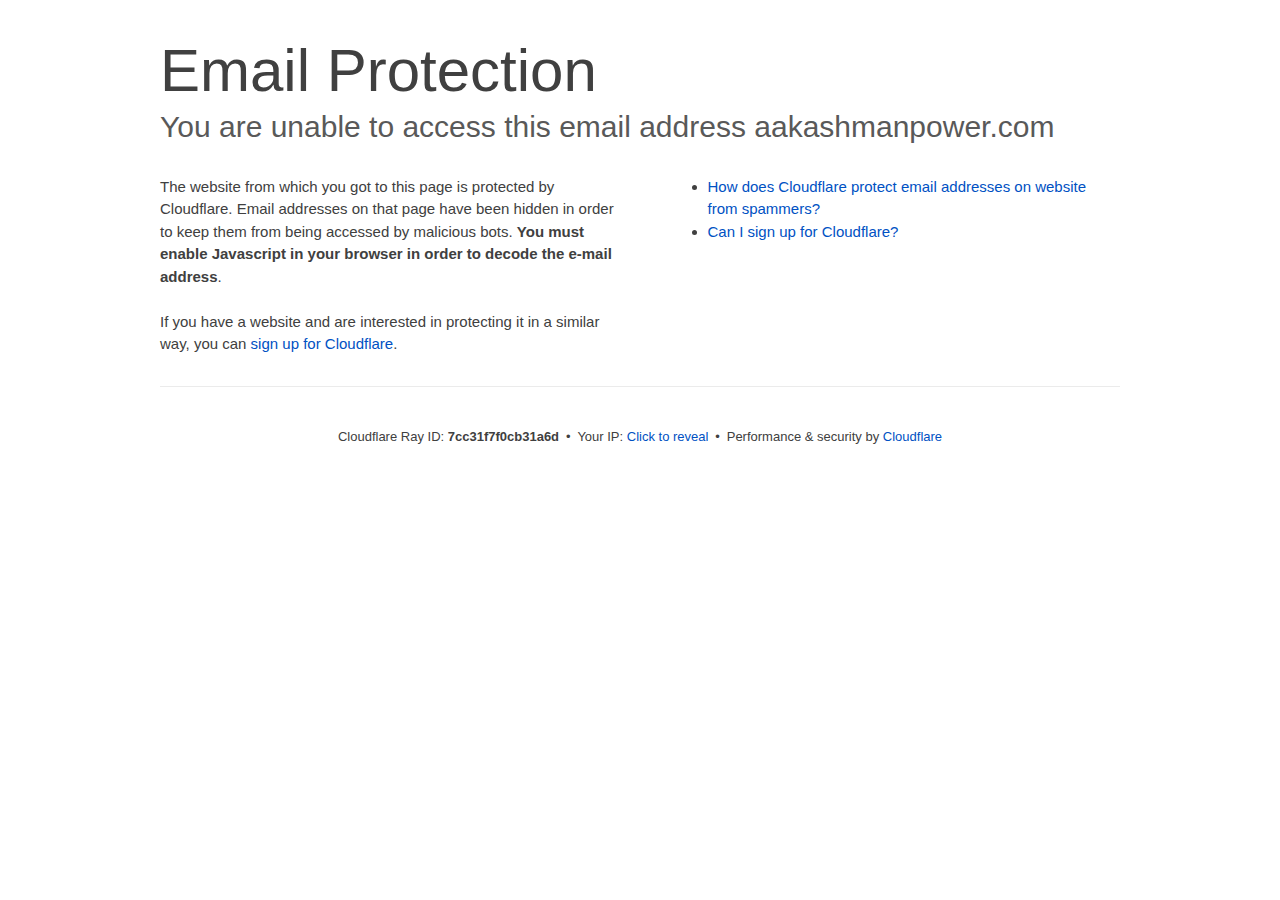
<file: cdn-cgi/l/email-protection/index.html>
<!DOCTYPE html>
<!--[if lt IE 7]> <html class="no-js ie6 oldie" lang="en-US"> <![endif]--><!--[if IE 7]>    <html class="no-js ie7 oldie" lang="en-US"> <![endif]--><!--[if IE 8]>    <html class="no-js ie8 oldie" lang="en-US"> <![endif]--><!--[if gt IE 8]><!--><html class="no-js" lang="en-US"> <!--<![endif]-->
<head>
<title>Email Protection | Cloudflare</title>
<meta charset="UTF-8">
<meta http-equiv="Content-Type" content="text/html; charset=UTF-8">
<meta http-equiv="X-UA-Compatible" content="IE=Edge">
<meta name="robots" content="noindex, nofollow">
<meta name="viewport" content="width=device-width,initial-scale=1">
<link rel="stylesheet" id="cf_styles-css" href="/cdn-cgi/styles/cf.errors.css">
<!--[if lt IE 9]><link rel="stylesheet" id='cf_styles-ie-css' href="/cdn-cgi/styles/cf.errors.ie.css" /><![endif]-->
<style>body{margin:0;padding:0}</style>


<!--[if gte IE 10]><!-->
<script>if (!navigator.cookieEnabled) {
    window.addEventListener('DOMContentLoaded', function () {
      var cookieEl = document.getElementById('cookie-alert');
      cookieEl.style.display = 'block';
    })
  }</script>
<!--<![endif]-->


</head>
<body>
  <div id="cf-wrapper">
    <div class="cf-alert cf-alert-error cf-cookie-error" id="cookie-alert" data-translate="enable_cookies">Please enable cookies.</div>
    <div id="cf-error-details" class="cf-error-details-wrapper">
      <div class="cf-wrapper cf-header cf-error-overview">
        <h1 data-translate="block_headline">Email Protection</h1>
        <h2 class="cf-subheadline"><span data-translate="unable_to_access">You are unable to access this email address</span> aakashmanpower.com</h2>
      </div><!-- /.header -->

      <div class="cf-section cf-wrapper">
        <div class="cf-columns two">
          <div class="cf-column">
            <p>The website from which you got to this page is protected by Cloudflare. Email addresses on that page have been hidden in order to keep them from being accessed by malicious bots. <strong>You must enable Javascript in your browser in order to decode the e-mail address</strong>.</p>
            <p>If you have a website and are interested in protecting it in a similar way, you can <a rel="noopener noreferrer" href="https://www.cloudflare.com/sign-up?utm_source=email_protection">sign up for Cloudflare</a>.</p>
          </div>

          <div class="cf-column">
            <div class="grid_4">
              <div class="rail">
                  <div class="panel">
                      <ul class="nobullets">
                        <li><a rel="noopener noreferrer" class="modal-link-faq" href="https://support.cloudflare.com/hc/en-us/articles/200170016-What-is-Email-Address-Obfuscation-">How does Cloudflare protect email addresses on website from spammers?</a></li>
                        <li><a rel="noopener noreferrer" class="modal-link-faq" href="https://support.cloudflare.com/hc/en-us/categories/200275218-Getting-Started">Can I sign up for Cloudflare?</a></li>
                    </ul>
                </div>
              </div>
            </div>
          </div>
        </div>
      </div><!-- /.section -->

      <div class="cf-error-footer cf-wrapper w-240 lg:w-full py-10 sm:py-4 sm:px-8 mx-auto text-center sm:text-left border-solid border-0 border-t border-gray-300">
  <p class="text-13">
    <span class="cf-footer-item sm:block sm:mb-1">Cloudflare Ray ID: <strong class="font-semibold">7cc31f7f0cb31a6d</strong></span>
    <span class="cf-footer-separator sm:hidden">&bull;</span>
    <span id="cf-footer-item-ip" class="cf-footer-item hidden sm:block sm:mb-1">
      Your IP:
      <button type="button" id="cf-footer-ip-reveal" class="cf-footer-ip-reveal-btn">Click to reveal</button>
      <span class="hidden" id="cf-footer-ip">2a02:4780:11::1d</span>
      <span class="cf-footer-separator sm:hidden">&bull;</span>
    </span>
    <span class="cf-footer-item sm:block sm:mb-1"><span>Performance &amp; security by</span> <a rel="noopener noreferrer" href="https://www.cloudflare.com/5xx-error-landing" id="brand_link" target="_blank">Cloudflare</a></span>
    
  </p>
  <script>(function(){function d(){var b=a.getElementById("cf-footer-item-ip"),c=a.getElementById("cf-footer-ip-reveal");b&&"classList"in b&&(b.classList.remove("hidden"),c.addEventListener("click",function(){c.classList.add("hidden");a.getElementById("cf-footer-ip").classList.remove("hidden")}))}var a=document;document.addEventListener&&a.addEventListener("DOMContentLoaded",d)})();</script>
</div><!-- /.error-footer -->


    </div><!-- /#cf-error-details -->
  </div><!-- /#cf-wrapper -->

  <script>window._cf_translation = {};</script>

</body>
</html>
</file>
<file: cdn-cgi/styles/cf.errors.css>
#cf-wrapper a,#cf-wrapper abbr,#cf-wrapper article,#cf-wrapper aside,#cf-wrapper b,#cf-wrapper big,#cf-wrapper blockquote,#cf-wrapper body,#cf-wrapper canvas,#cf-wrapper caption,#cf-wrapper center,#cf-wrapper cite,#cf-wrapper code,#cf-wrapper dd,#cf-wrapper del,#cf-wrapper details,#cf-wrapper dfn,#cf-wrapper div,#cf-wrapper dl,#cf-wrapper dt,#cf-wrapper em,#cf-wrapper embed,#cf-wrapper fieldset,#cf-wrapper figcaption,#cf-wrapper figure,#cf-wrapper footer,#cf-wrapper form,#cf-wrapper h1,#cf-wrapper h2,#cf-wrapper h3,#cf-wrapper h4,#cf-wrapper h5,#cf-wrapper h6,#cf-wrapper header,#cf-wrapper hgroup,#cf-wrapper html,#cf-wrapper i,#cf-wrapper iframe,#cf-wrapper img,#cf-wrapper label,#cf-wrapper legend,#cf-wrapper li,#cf-wrapper mark,#cf-wrapper menu,#cf-wrapper nav,#cf-wrapper object,#cf-wrapper ol,#cf-wrapper output,#cf-wrapper p,#cf-wrapper pre,#cf-wrapper s,#cf-wrapper samp,#cf-wrapper section,#cf-wrapper small,#cf-wrapper span,#cf-wrapper strike,#cf-wrapper strong,#cf-wrapper sub,#cf-wrapper summary,#cf-wrapper sup,#cf-wrapper table,#cf-wrapper tbody,#cf-wrapper td,#cf-wrapper tfoot,#cf-wrapper th,#cf-wrapper thead,#cf-wrapper tr,#cf-wrapper tt,#cf-wrapper u,#cf-wrapper ul{margin:0;padding:0;border:0;font:inherit;font-size:100%;text-decoration:none;vertical-align:baseline}#cf-wrapper a img{border:none}#cf-wrapper article,#cf-wrapper aside,#cf-wrapper details,#cf-wrapper figcaption,#cf-wrapper figure,#cf-wrapper footer,#cf-wrapper header,#cf-wrapper hgroup,#cf-wrapper menu,#cf-wrapper nav,#cf-wrapper section,#cf-wrapper summary{display:block}#cf-wrapper .cf-columns:after,#cf-wrapper .cf-columns:before,#cf-wrapper .cf-section:after,#cf-wrapper .cf-section:before,#cf-wrapper .cf-wrapper:after,#cf-wrapper .cf-wrapper:before,#cf-wrapper .clearfix:after,#cf-wrapper .clearfix:before,#cf-wrapper section:after,#cf-wrapper section:before{content:" ";display:table}#cf-wrapper .cf-columns:after,#cf-wrapper .cf-section:after,#cf-wrapper .cf-wrapper:after,#cf-wrapper .clearfix:after,#cf-wrapper section:after{clear:both}#cf-wrapper{display:block;margin:0;padding:0;position:relative;text-align:left;width:100%;z-index:999999999;color:#404040!important;font-family:-apple-system,BlinkMacSystemFont,Segoe UI,Roboto,Oxygen,Ubuntu,Helvetica Neue,Arial,sans-serif!important;font-size:15px!important;line-height:1.5!important;text-decoration:none!important;letter-spacing:normal;-webkit-tap-highlight-color:rgba(246,139,31,.3);-webkit-font-smoothing:antialiased}#cf-wrapper .cf-section,#cf-wrapper section{background:0 0;display:block;margin-bottom:2em;margin-top:2em}#cf-wrapper .cf-wrapper{margin-left:auto;margin-right:auto;width:90%}#cf-wrapper .cf-columns{display:block;list-style:none;padding:0;width:100%}#cf-wrapper .cf-columns img,#cf-wrapper .cf-columns input,#cf-wrapper .cf-columns object,#cf-wrapper .cf-columns select,#cf-wrapper .cf-columns textarea{max-width:100%}#cf-wrapper .cf-columns>.cf-column{float:left;padding-bottom:45px;width:100%;box-sizing:border-box}@media screen and (min-width:49.2em){#cf-wrapper .cf-columns.cols-2>.cf-column:nth-child(n+3),#cf-wrapper .cf-columns.cols-3>.cf-column:nth-child(n+4),#cf-wrapper .cf-columns.cols-4>.cf-column:nth-child(n+3),#cf-wrapper .cf-columns.four>.cf-column:nth-child(n+3),#cf-wrapper .cf-columns.three>.cf-column:nth-child(n+4),#cf-wrapper .cf-columns.two>.cf-column:nth-child(n+3){padding-top:67.5px}#cf-wrapper .cf-columns>.cf-column{padding-bottom:0}#cf-wrapper .cf-columns.cols-2>.cf-column,#cf-wrapper .cf-columns.cols-4>.cf-column,#cf-wrapper .cf-columns.four>.cf-column,#cf-wrapper .cf-columns.two>.cf-column{padding-left:0;padding-right:22.5px;width:50%}#cf-wrapper .cf-columns.cols-2>.cf-column:nth-child(2n),#cf-wrapper .cf-columns.cols-4>.cf-column:nth-child(2n),#cf-wrapper .cf-columns.four>.cf-column:nth-child(2n),#cf-wrapper .cf-columns.two>.cf-column:nth-child(2n){padding-left:22.5px;padding-right:0}#cf-wrapper .cf-columns.cols-2>.cf-column:nth-child(odd),#cf-wrapper .cf-columns.cols-4>.cf-column:nth-child(odd),#cf-wrapper .cf-columns.four>.cf-column:nth-child(odd),#cf-wrapper .cf-columns.two>.cf-column:nth-child(odd){clear:left}#cf-wrapper .cf-columns.cols-3>.cf-column,#cf-wrapper .cf-columns.three>.cf-column{padding-left:30px;width:33.3333333333333%}#cf-wrapper .cf-columns.cols-3>.cf-column:first-child,#cf-wrapper .cf-columns.cols-3>.cf-column:nth-child(3n+1),#cf-wrapper .cf-columns.three>.cf-column:first-child,#cf-wrapper .cf-columns.three>.cf-column:nth-child(3n+1){clear:left;padding-left:0;padding-right:30px}#cf-wrapper .cf-columns.cols-3>.cf-column:nth-child(3n+2),#cf-wrapper .cf-columns.three>.cf-column:nth-child(3n+2){padding-left:15px;padding-right:15px}#cf-wrapper .cf-columns.cols-3>.cf-column:nth-child(-n+3),#cf-wrapper .cf-columns.three>.cf-column:nth-child(-n+3){padding-top:0}}@media screen and (min-width:66em){#cf-wrapper .cf-columns>.cf-column{padding-bottom:0}#cf-wrapper .cf-columns.cols-4>.cf-column,#cf-wrapper .cf-columns.four>.cf-column{padding-left:33.75px;width:25%}#cf-wrapper .cf-columns.cols-4>.cf-column:nth-child(odd),#cf-wrapper .cf-columns.four>.cf-column:nth-child(odd){clear:none}#cf-wrapper .cf-columns.cols-4>.cf-column:first-child,#cf-wrapper .cf-columns.cols-4>.cf-column:nth-child(4n+1),#cf-wrapper .cf-columns.four>.cf-column:first-child,#cf-wrapper .cf-columns.four>.cf-column:nth-child(4n+1){clear:left;padding-left:0;padding-right:33.75px}#cf-wrapper .cf-columns.cols-4>.cf-column:nth-child(4n+2),#cf-wrapper .cf-columns.four>.cf-column:nth-child(4n+2){padding-left:11.25px;padding-right:22.5px}#cf-wrapper .cf-columns.cols-4>.cf-column:nth-child(4n+3),#cf-wrapper .cf-columns.four>.cf-column:nth-child(4n+3){padding-left:22.5px;padding-right:11.25px}#cf-wrapper .cf-columns.cols-4>.cf-column:nth-child(n+5),#cf-wrapper .cf-columns.four>.cf-column:nth-child(n+5){padding-top:67.5px}#cf-wrapper .cf-columns.cols-4>.cf-column:nth-child(-n+4),#cf-wrapper .cf-columns.four>.cf-column:nth-child(-n+4){padding-top:0}}#cf-wrapper a{background:0 0;border:0;color:#0051c3;outline:0;text-decoration:none;-webkit-transition:all .15s ease;transition:all .15s ease}#cf-wrapper a:hover{background:0 0;border:0;color:#f68b1f}#cf-wrapper a:focus{background:0 0;border:0;color:#62a1d8;outline:0}#cf-wrapper a:active{background:0 0;border:0;color:#c16508;outline:0}#cf-wrapper h1,#cf-wrapper h2,#cf-wrapper h3,#cf-wrapper h4,#cf-wrapper h5,#cf-wrapper h6,#cf-wrapper p{color:#404040;margin:0;padding:0}#cf-wrapper h1,#cf-wrapper h2,#cf-wrapper h3{font-weight:400}#cf-wrapper h4,#cf-wrapper h5,#cf-wrapper h6,#cf-wrapper strong{font-weight:600}#cf-wrapper h1{font-size:36px;line-height:1.2}#cf-wrapper h2{font-size:30px;line-height:1.3}#cf-wrapper h3{font-size:25px;line-height:1.3}#cf-wrapper h4{font-size:20px;line-height:1.3}#cf-wrapper h5{font-size:15px}#cf-wrapper h6{font-size:13px}#cf-wrapper ol,#cf-wrapper ul{list-style:none;margin-left:3em}#cf-wrapper ul{list-style-type:disc}#cf-wrapper ol{list-style-type:decimal}#cf-wrapper em{font-style:italic}#cf-wrapper .cf-subheadline{color:#595959;font-weight:300}#cf-wrapper .cf-text-error{color:#bd2426}#cf-wrapper .cf-text-success{color:#9bca3e}#cf-wrapper ol+h2,#cf-wrapper ol+h3,#cf-wrapper ol+h4,#cf-wrapper ol+h5,#cf-wrapper ol+h6,#cf-wrapper ol+p,#cf-wrapper p+dl,#cf-wrapper p+ol,#cf-wrapper p+p,#cf-wrapper p+table,#cf-wrapper p+ul,#cf-wrapper ul+h2,#cf-wrapper ul+h3,#cf-wrapper ul+h4,#cf-wrapper ul+h5,#cf-wrapper ul+h6,#cf-wrapper ul+p{margin-top:1.5em}#cf-wrapper h1+p,#cf-wrapper p+h1,#cf-wrapper p+h2,#cf-wrapper p+h3,#cf-wrapper p+h4,#cf-wrapper p+h5,#cf-wrapper p+h6{margin-top:1.25em}#cf-wrapper h1+h2,#cf-wrapper h1+h3,#cf-wrapper h2+h3,#cf-wrapper h3+h4,#cf-wrapper h4+h5{margin-top:.25em}#cf-wrapper h2+p{margin-top:1em}#cf-wrapper h1+h4,#cf-wrapper h1+h5,#cf-wrapper h1+h6,#cf-wrapper h2+h4,#cf-wrapper h2+h5,#cf-wrapper h2+h6,#cf-wrapper h3+h5,#cf-wrapper h3+h6,#cf-wrapper h3+p,#cf-wrapper h4+p,#cf-wrapper h5+ol,#cf-wrapper h5+p,#cf-wrapper h5+ul{margin-top:.5em}#cf-wrapper .cf-btn{background-color:transparent;border:1px solid #999;color:#404040;font-size:14px;font-weight:400;line-height:1.2;margin:0;padding:.6em 1.33333em .53333em;-webkit-user-select:none;-moz-user-select:none;-ms-user-select:none;user-select:none;display:-moz-inline-stack;display:inline-block;vertical-align:middle;zoom:1;border-radius:2px;box-sizing:border-box;-webkit-transition:all .2s ease;transition:all .2s ease}#cf-wrapper .cf-btn:hover{background-color:#bfbfbf;border:1px solid #737373;color:#fff}#cf-wrapper .cf-btn:focus{color:inherit;outline:0;box-shadow:inset 0 0 4px rgba(0,0,0,.3)}#cf-wrapper .cf-btn.active,#cf-wrapper .cf-btn:active{background-color:#bfbfbf;border:1px solid #404040;color:#272727}#cf-wrapper .cf-btn::-moz-focus-inner{padding:0;border:0}#cf-wrapper .cf-btn .cf-caret{border-top-color:currentColor;margin-left:.25em;margin-top:.18333em}#cf-wrapper .cf-btn-primary{background-color:#2f7bbf;border:1px solid transparent;color:#fff}#cf-wrapper .cf-btn-primary:hover{background-color:#62a1d8;border:1px solid #2f7bbf;color:#fff}#cf-wrapper .cf-btn-primary.active,#cf-wrapper .cf-btn-primary:active,#cf-wrapper .cf-btn-primary:focus{background-color:#62a1d8;border:1px solid #163959;color:#fff}#cf-wrapper .cf-btn-danger,#cf-wrapper .cf-btn-error,#cf-wrapper .cf-btn-important{background-color:#bd2426;border-color:transparent;color:#fff}#cf-wrapper .cf-btn-danger:hover,#cf-wrapper .cf-btn-error:hover,#cf-wrapper .cf-btn-important:hover{background-color:#de5052;border-color:#bd2426;color:#fff}#cf-wrapper .cf-btn-danger.active,#cf-wrapper .cf-btn-danger:active,#cf-wrapper .cf-btn-danger:focus,#cf-wrapper .cf-btn-error.active,#cf-wrapper .cf-btn-error:active,#cf-wrapper .cf-btn-error:focus,#cf-wrapper .cf-btn-important.active,#cf-wrapper .cf-btn-important:active,#cf-wrapper .cf-btn-important:focus{background-color:#de5052;border-color:#521010;color:#fff}#cf-wrapper .cf-btn-accept,#cf-wrapper .cf-btn-success{background-color:#9bca3e;border:1px solid transparent;color:#fff}#cf-wrapper .cf-btn-accept:hover,#cf-wrapper .cf-btn-success:hover{background-color:#bada7a;border:1px solid #9bca3e;color:#fff}#cf-wrapper .active.cf-btn-accept,#cf-wrapper .cf-btn-accept:active,#cf-wrapper .cf-btn-accept:focus,#cf-wrapper .cf-btn-success.active,#cf-wrapper .cf-btn-success:active,#cf-wrapper .cf-btn-success:focus{background-color:#bada7a;border:1px solid #516b1d;color:#fff}#cf-wrapper .cf-btn-accept{color:transparent;font-size:0;height:36.38px;overflow:hidden;position:relative;text-indent:0;width:36.38px;white-space:nowrap}#cf-wrapper input,#cf-wrapper select,#cf-wrapper textarea{background:#fff!important;border:1px solid #999!important;color:#404040!important;font-size:.86667em!important;line-height:1.24!important;margin:0 0 1em!important;max-width:100%!important;outline:0!important;padding:.45em .75em!important;vertical-align:middle!important;display:-moz-inline-stack;display:inline-block;zoom:1;box-sizing:border-box;-webkit-transition:all .2s ease;transition:all .2s ease;border-radius:2px}#cf-wrapper input:hover,#cf-wrapper select:hover,#cf-wrapper textarea:hover{border-color:gray}#cf-wrapper input:focus,#cf-wrapper select:focus,#cf-wrapper textarea:focus{border-color:#2f7bbf;outline:0;box-shadow:0 0 8px rgba(47,123,191,.5)}#cf-wrapper fieldset{width:100%}#cf-wrapper label{display:block;font-size:13px;margin-bottom:.38333em}#cf-wrapper .cf-form-stacked .select2-container,#cf-wrapper .cf-form-stacked input,#cf-wrapper .cf-form-stacked select,#cf-wrapper .cf-form-stacked textarea{display:block;width:100%}#cf-wrapper .cf-form-stacked input[type=button],#cf-wrapper .cf-form-stacked input[type=checkbox],#cf-wrapper .cf-form-stacked input[type=submit]{display:-moz-inline-stack;display:inline-block;vertical-align:middle;zoom:1;width:auto}#cf-wrapper .cf-form-actions{text-align:right}#cf-wrapper .cf-alert{background-color:#f9b169;border:1px solid #904b06;color:#404040;font-size:13px;padding:7.5px 15px;position:relative;vertical-align:middle;border-radius:2px}#cf-wrapper .cf-alert:empty{display:none}#cf-wrapper .cf-alert .cf-close{border:1px solid transparent;color:inherit;font-size:18.75px;line-height:1;padding:0;position:relative;right:-18.75px;top:0}#cf-wrapper .cf-alert .cf-close:hover{background-color:transparent;border-color:currentColor;color:inherit}#cf-wrapper .cf-alert-danger,#cf-wrapper .cf-alert-error{background-color:#de5052;border-color:#521010;color:#fff}#cf-wrapper .cf-alert-success{background-color:#bada7a;border-color:#516b1d;color:#516b1d}#cf-wrapper .cf-alert-warning{background-color:#f9b169;border-color:#904b06;color:#404040}#cf-wrapper .cf-alert-info{background-color:#62a1d8;border-color:#163959;color:#163959}#cf-wrapper .cf-alert-nonessential{background-color:#ebebeb;border-color:#999;color:#404040}#cf-wrapper .cf-icon-exclamation-sign{background:url(/cdn-cgi/images/icon-exclamation.png?1376755637) 50% no-repeat;height:54px;width:54px;display:-moz-inline-stack;display:inline-block;vertical-align:middle;zoom:1}#cf-wrapper h1 .cf-icon-exclamation-sign{margin-top:-10px}#cf-wrapper #cf-error-banner{background-color:#fff;border-bottom:3px solid #f68b1f;padding:15px 15px 20px;position:relative;z-index:999999999;box-shadow:0 2px 8px rgba(0,0,0,.2)}#cf-wrapper #cf-error-banner h4,#cf-wrapper #cf-error-banner p{display:-moz-inline-stack;display:inline-block;vertical-align:bottom;zoom:1}#cf-wrapper #cf-error-banner h4{color:#2f7bbf;font-weight:400;font-size:20px;line-height:1;vertical-align:baseline}#cf-wrapper #cf-error-banner .cf-error-actions{margin-bottom:10px;text-align:center;width:100%}#cf-wrapper #cf-error-banner .cf-error-actions a{display:-moz-inline-stack;display:inline-block;vertical-align:middle;zoom:1}#cf-wrapper #cf-error-banner .cf-error-actions a+a{margin-left:10px}#cf-wrapper #cf-error-banner .cf-error-actions .cf-btn-accept,#cf-wrapper #cf-error-banner .cf-error-actions .cf-btn-success{color:#fff}#cf-wrapper #cf-error-banner .error-header-desc{text-align:left}#cf-wrapper #cf-error-banner .cf-close{color:#999;cursor:pointer;display:inline-block;font-size:34.5px;float:none;font-weight:700;height:22.5px;line-height:.6;overflow:hidden;position:absolute;right:20px;top:25px;text-indent:200%;width:22.5px}#cf-wrapper #cf-error-banner .cf-close:hover{color:gray}#cf-wrapper #cf-error-banner .cf-close:before{content:"\00D7";left:0;height:100%;position:absolute;text-align:center;text-indent:0;top:0;width:100%}#cf-inline-error-wrapper{box-shadow:0 2px 10px rgba(0,0,0,.5)}#cf-wrapper #cf-error-details{background:#fff}#cf-wrapper #cf-error-details .cf-error-overview{padding:25px 0 0}#cf-wrapper #cf-error-details .cf-error-overview h1,#cf-wrapper #cf-error-details .cf-error-overview h2{font-weight:300}#cf-wrapper #cf-error-details .cf-error-overview h2{margin-top:0}#cf-wrapper #cf-error-details .cf-highlight{background:#ebebeb;overflow-x:hidden;padding:30px 0;background-image:-webkit-gradient(linear,left top, left bottom,from(#dedede),color-stop(3%, #ebebeb),color-stop(97%, #ebebeb),to(#dedede));background-image:linear-gradient(top,#dedede,#ebebeb 3%,#ebebeb 97%,#dedede)}#cf-wrapper #cf-error-details .cf-highlight h3{color:#999;font-weight:300}#cf-wrapper #cf-error-details .cf-highlight .cf-column:last-child{padding-bottom:0}#cf-wrapper #cf-error-details .cf-highlight .cf-highlight-inverse{background-color:#fff;padding:15px;border-radius:2px}#cf-wrapper #cf-error-details .cf-status-display h3{margin-top:.5em}#cf-wrapper #cf-error-details .cf-status-label{color:#9bca3e;font-size:1.46667em}#cf-wrapper #cf-error-details .cf-status-label,#cf-wrapper #cf-error-details .cf-status-name{display:inline}#cf-wrapper #cf-error-details .cf-status-item{display:block;position:relative;text-align:left}#cf-wrapper #cf-error-details .cf-status-item,#cf-wrapper #cf-error-details .cf-status-item.cf-column{padding-bottom:1.5em}#cf-wrapper #cf-error-details .cf-status-item.cf-error-source{display:block;text-align:center}#cf-wrapper #cf-error-details .cf-status-item.cf-error-source:after{bottom:-60px;content:"";display:none;border-bottom:18px solid #fff;border-left:20px solid transparent;border-right:20px solid transparent;height:0;left:50%;margin-left:-9px;position:absolute;right:50%;width:0}#cf-wrapper #cf-error-details .cf-status-item+.cf-status-item{border-top:1px solid #dedede;padding-top:1.5em}#cf-wrapper #cf-error-details .cf-status-item+.cf-status-item:before{background:url(/cdn-cgi/images/cf-icon-horizontal-arrow.png) no-repeat;content:"";display:block;left:0;position:absolute;top:25.67px}#cf-wrapper #cf-error-details .cf-error-source .cf-icon-error-container{height:85px;margin-bottom:2.5em}#cf-wrapper #cf-error-details .cf-error-source .cf-status-label{color:#bd2426}#cf-wrapper #cf-error-details .cf-error-source .cf-icon{display:block}#cf-wrapper #cf-error-details .cf-error-source .cf-icon-status{bottom:-10px;left:50%;top:auto;right:auto}#cf-wrapper #cf-error-details .cf-error-source .cf-status-label,#cf-wrapper #cf-error-details .cf-error-source .cf-status-name{display:block}#cf-wrapper #cf-error-details .cf-icon-error-container{height:auto;position:relative}#cf-wrapper #cf-error-details .cf-icon-status{display:block;margin-left:-24px;position:absolute;top:0;right:0}#cf-wrapper #cf-error-details .cf-icon{display:none;margin:0 auto}#cf-wrapper #cf-error-details .cf-status-desc{display:block;height:22.5px;overflow:hidden;text-overflow:ellipsis;width:100%;white-space:nowrap}#cf-wrapper #cf-error-details .cf-status-desc:empty{display:none}#cf-wrapper #cf-error-details .cf-error-footer{padding:1.33333em 0;border-top:1px solid #ebebeb;text-align:center}#cf-wrapper #cf-error-details .cf-error-footer p{font-size:13px}#cf-wrapper #cf-error-details .cf-error-footer select{margin:0!important}#cf-wrapper #cf-error-details .cf-footer-item{display:block;margin-bottom:5px;text-align:left}#cf-wrapper #cf-error-details .cf-footer-separator{display:none}#cf-wrapper #cf-error-details .cf-captcha-info{margin-bottom:10px;position:relative;text-align:center}#cf-wrapper #cf-error-details .cf-captcha-image{height:57px;width:300px}#cf-wrapper #cf-error-details .cf-captcha-actions{margin-top:15px}#cf-wrapper #cf-error-details .cf-captcha-actions a{font-size:0;height:36.38px;overflow:hidden;padding-left:1.2em;padding-right:1.2em;position:relative;text-indent:-9999px;width:36.38px;white-space:nowrap}#cf-wrapper #cf-error-details .cf-captcha-actions a.cf-icon-refresh span{background-position:0 -787px}#cf-wrapper #cf-error-details .cf-captcha-actions a.cf-icon-announce span{background-position:0 -767px}#cf-wrapper #cf-error-details .cf-captcha-actions a.cf-icon-question span{background-position:0 -827px}#cf-wrapper #cf-error-details .cf-screenshot-container{background:url(/cdn-cgi/images/browser-bar.png?1376755637) no-repeat #fff;max-height:400px;max-width:100%;overflow:hidden;padding-top:53px;width:960px;border-radius:5px 5px 0 0}#cf-wrapper #cf-error-details .cf-screenshot-container .cf-no-screenshot{background:url(/cdn-cgi/images/cf-no-screenshot-warn.png) no-repeat;display:block;height:158px;left:25%;margin-top:-79px;overflow:hidden;position:relative;top:50%;width:178px}#cf-wrapper #cf-error-details .cf-captcha-container .cf-screenshot-container,#cf-wrapper #cf-error-details .cf-captcha-container .cf-screenshot-container img,#recaptcha-widget .cf-alert,#recaptcha-widget .recaptcha_only_if_audio,.cf-cookie-error{display:none}#cf-wrapper #cf-error-details .cf-screenshot-container .cf-no-screenshot.error{background:url(/cdn-cgi/images/cf-no-screenshot-error.png) no-repeat;height:175px}#cf-wrapper #cf-error-details .cf-screenshot-container.cf-screenshot-full .cf-no-screenshot{left:50%;margin-left:-89px}.cf-captcha-info iframe{max-width:100%}#cf-wrapper .cf-icon-ok{background:url(/cdn-cgi/images/cf-icon-ok.png) no-repeat;height:48px;width:48px}#cf-wrapper .cf-icon-error{background:url(/cdn-cgi/images/cf-icon-error.png) no-repeat;height:48px;width:48px}#cf-wrapper .cf-icon-browser{background:url(/cdn-cgi/images/cf-icon-browser.png) no-repeat;height:80px;width:100px}#cf-wrapper .cf-icon-cloud{background:url(/cdn-cgi/images/cf-icon-cloud.png) no-repeat;height:77px;width:151px}#cf-wrapper .cf-icon-server{background:url(/cdn-cgi/images/cf-icon-server.png) no-repeat;height:75px;width:95px}#cf-wrapper .cf-icon-railgun{background-position:0 -848px;height:81px;width:95px}#cf-wrapper .cf-caret{border:.33333em solid transparent;border-top-color:inherit;content:"";height:0;width:0;display:-moz-inline-stack;display:inline-block;vertical-align:middle;zoom:1}@media screen and (min-width:49.2em){#cf-wrapper #cf-error-details .cf-status-desc:empty,#cf-wrapper #cf-error-details .cf-status-item.cf-error-source:after,#cf-wrapper #cf-error-details .cf-status-item .cf-icon,#cf-wrapper #cf-error-details .cf-status-label,#cf-wrapper #cf-error-details .cf-status-name{display:block}#cf-wrapper .cf-wrapper{width:708px}#cf-wrapper #cf-error-banner{padding:20px 20px 25px}#cf-wrapper #cf-error-banner .cf-error-actions{margin-bottom:15px}#cf-wrapper #cf-error-banner .cf-error-header-desc h4{margin-right:.5em}#cf-wrapper #cf-error-details h1{font-size:4em}#cf-wrapper #cf-error-details .cf-error-overview{padding-top:2.33333em}#cf-wrapper #cf-error-details .cf-highlight{padding:4em 0}#cf-wrapper #cf-error-details .cf-status-item{text-align:center}#cf-wrapper #cf-error-details .cf-status-item,#cf-wrapper #cf-error-details .cf-status-item.cf-column{padding-bottom:0}#cf-wrapper #cf-error-details .cf-status-item+.cf-status-item{border:0;padding-top:0}#cf-wrapper #cf-error-details .cf-status-item+.cf-status-item:before{background-position:0 -544px;height:24.75px;margin-left:-37.5px;width:75px;background-size:131.25px auto}#cf-wrapper #cf-error-details .cf-icon-error-container{height:85px;margin-bottom:2.5em}#cf-wrapper #cf-error-details .cf-icon-status{bottom:-10px;left:50%;top:auto;right:auto}#cf-wrapper #cf-error-details .cf-error-footer{padding:2.66667em 0}#cf-wrapper #cf-error-details .cf-footer-item,#cf-wrapper #cf-error-details .cf-footer-separator{display:-moz-inline-stack;display:inline-block;vertical-align:baseline;zoom:1}#cf-wrapper #cf-error-details .cf-footer-separator{padding:0 .25em}#cf-wrapper #cf-error-details .cf-status-item.cloudflare-status:before{margin-left:-50px}#cf-wrapper #cf-error-details .cf-status-item.cloudflare-status+.status-item:before{margin-left:-25px}#cf-wrapper #cf-error-details .cf-screenshot-container{height:400px;margin-bottom:-4em;max-width:none}#cf-wrapper #cf-error-details .cf-captcha-container .cf-screenshot-container,#cf-wrapper #cf-error-details .cf-captcha-container .cf-screenshot-container img{display:block}}@media screen and (min-width:66em){#cf-wrapper .cf-wrapper{width:960px}#cf-wrapper #cf-error-banner .cf-close{position:relative;right:auto;top:auto}#cf-wrapper #cf-error-banner .cf-details{white-space:nowrap}#cf-wrapper #cf-error-banner .cf-details-link{padding-right:.5em}#cf-wrapper #cf-error-banner .cf-error-actions{float:right;margin-bottom:0;text-align:left;width:auto}#cf-wrapper #cf-error-details .cf-status-item+.cf-status-item:before{background-position:0 -734px;height:33px;margin-left:-50px;width:100px;background-size:auto}#cf-wrapper #cf-error-details .cf-status-item.cf-cloudflare-status:before{margin-left:-66.67px}#cf-wrapper #cf-error-details .cf-status-item.cf-cloudflare-status+.cf-status-item:before{margin-left:-37.5px}#cf-wrapper #cf-error-details .cf-captcha-image{float:left}#cf-wrapper #cf-error-details .cf-captcha-actions{position:absolute;top:0;right:0}}.no-js #cf-wrapper .js-only{display:none}#cf-wrapper #cf-error-details .heading-ray-id{font-family:monaco,courier,monospace;font-size:15px;white-space:nowrap} #cf-wrapper #cf-error-details .cf-footer-item.hidden,.cf-error-footer .hidden{display:none} .cf-error-footer .cf-footer-ip-reveal-btn{-webkit-appearance:button;-moz-appearance:button;appearance:button;text-decoration:none;background:none;color:inherit;border:none;padding:0;font:inherit;cursor:pointer;color:#0051c3;-webkit-transition:color .15s ease;transition:color .15s ease}.cf-error-footer .cf-footer-ip-reveal-btn:hover{color:#ee730a}
</file>
